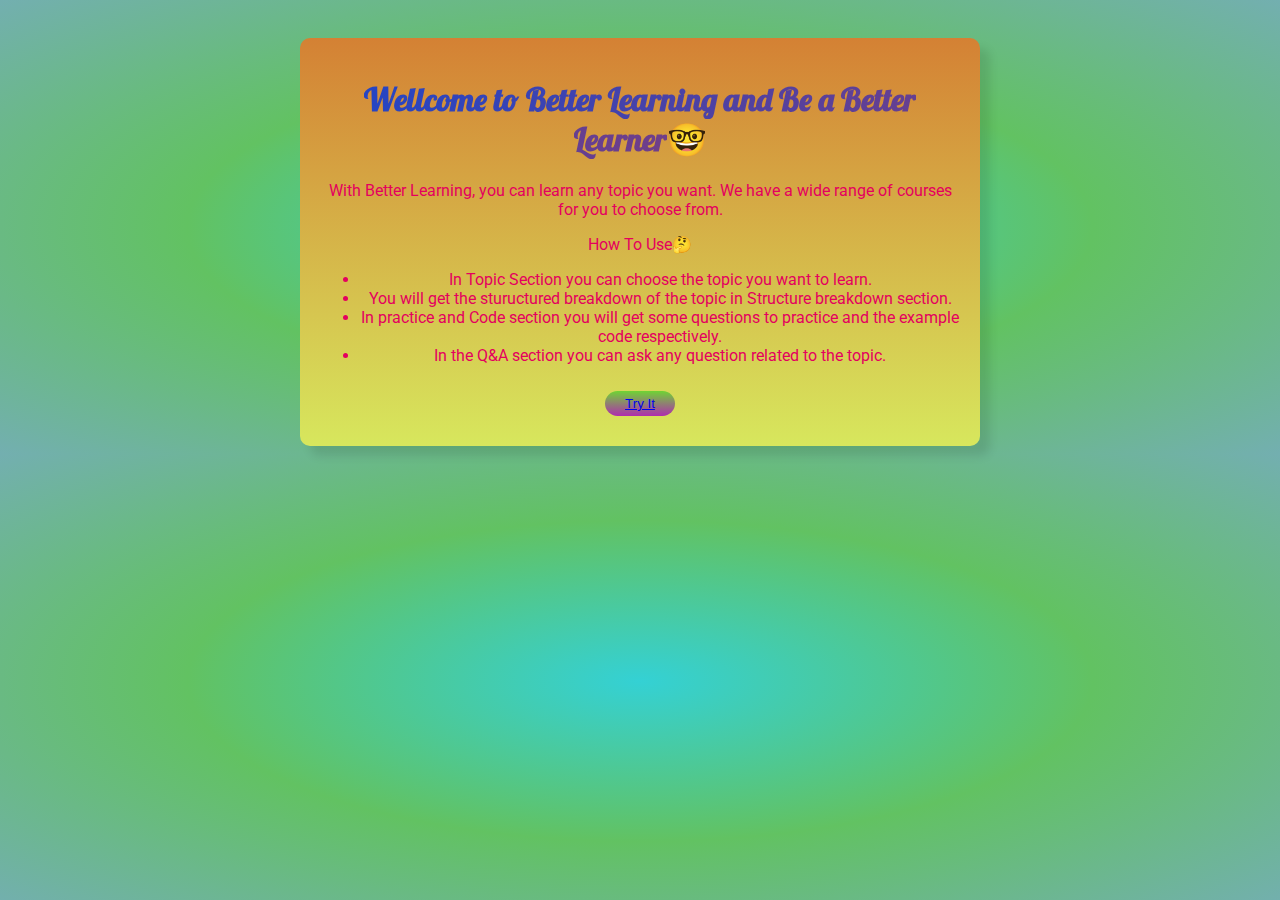
<file: Index.html>
<!DOCTYPE html>
<html lang="en">
<head>
    <meta charset="UTF-8">
    <meta name="viewport" content="width=device-width, initial-scale=1.0">
    <title>Better Learning</title>
    <link rel="stylesheet" href="styles.css">
</head>
<body>
    
        <div class="innerDiv">
            <h1 style="text-align: center;">
                <span class = "main-heading" >Wellcome to Better Learning and Be a Better Learner</span>🤓
            </h1>
        
            <p class = "sss">
            With Better Learning, you can learn any topic you want. We have a wide range of courses for you to choose from.
            </p>
            
            <p class = "sss">How To Use🤔</p>
            

            <ul>
                <li class = "sss">
                    In Topic Section you can choose the topic you want to learn.
                </li>
                <li class = "sss">
                    You will get the stuructured breakdown of the topic in Structure breakdown section.
                </li>
                <li class = "sss">
                    In practice and Code section you will get some questions to practice and the example code respectively.
                </li>
                <li class = "sss">
                    In the Q&A section you can ask any question related to the topic.
            </ul>
            <div style="text-align: center;">
                <button class = "button">
                    <a target="blank" href="https://partyrock.aws/u/sajal0/RqjtxASpp/LEARN-BETTER">Try It</a>
                </button>
            </div>
        </div>
    
</body>
</html>
</file>
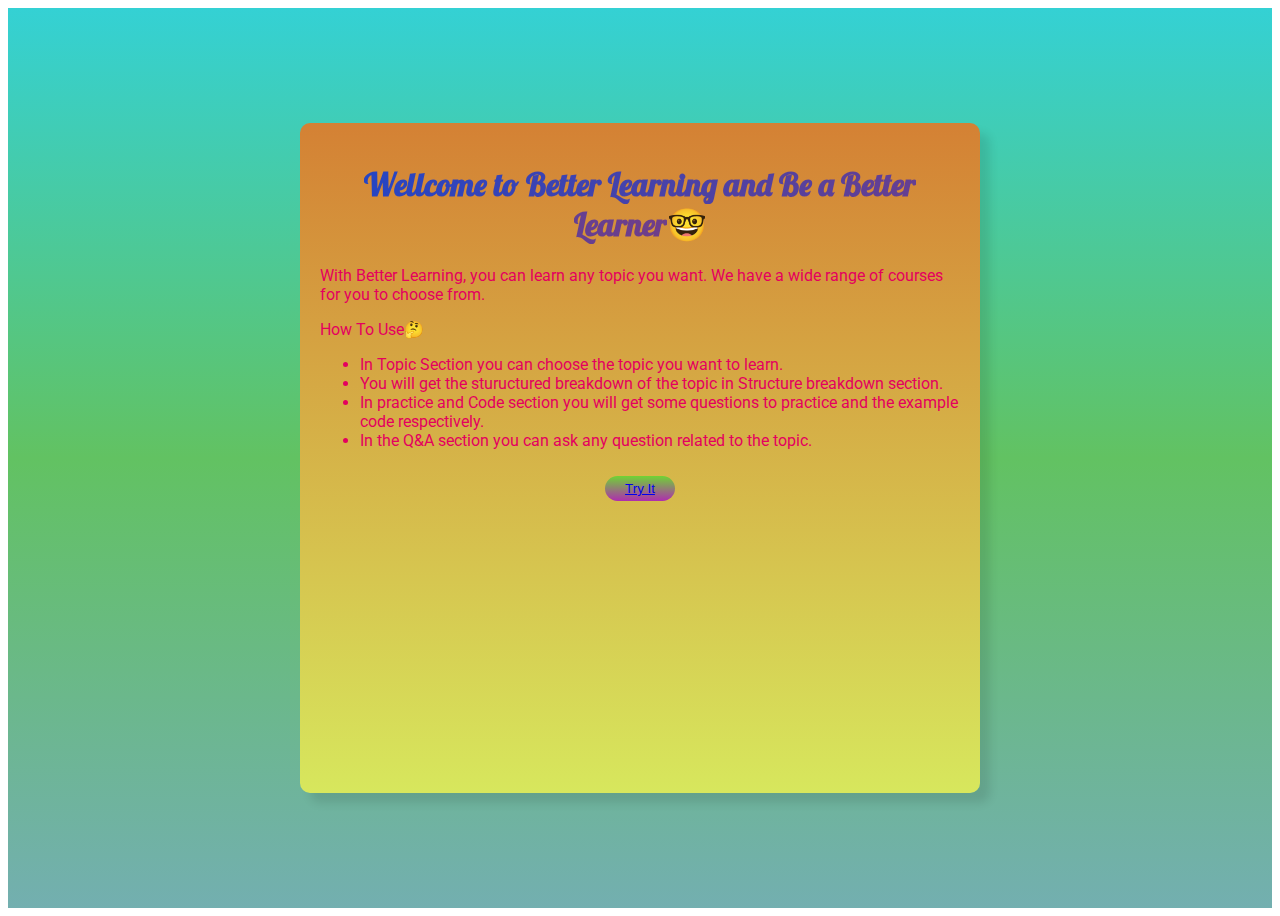
<file: Better Learning.html>
<!DOCTYPE html>
<html lang="en">
<head>
    <meta charset="UTF-8">
    <meta name="viewport" content="width=device-width, initial-scale=1.0">
    <title>Better Learning</title>
    <link rel="stylesheet" href="Better Learning.css">
</head>
<body>
    <div class="conatiner">
        <div class="innerDiv">
            <h1 style="text-align: center;">
                <span class = "main-heading" >Wellcome to Better Learning and Be a Better Learner</span>🤓
            </h1>
        
            <p class = "sss">
            With Better Learning, you can learn any topic you want. We have a wide range of courses for you to choose from.
            </p>
            
            <p class = "sss">How To Use🤔</p>
            

            <ul>
                <li class = "sss">
                    In Topic Section you can choose the topic you want to learn.
                </li>
                <li class = "sss">
                    You will get the stuructured breakdown of the topic in Structure breakdown section.
                </li>
                <li class = "sss">
                    In practice and Code section you will get some questions to practice and the example code respectively.
                </li>
                <li class = "sss">
                    In the Q&A section you can ask any question related to the topic.
            </ul>
            <div style="text-align: center;">
                <button class = "button">
                    <a target="blank" href="https://partyrock.aws/u/sajal0/RqjtxASpp/LEARN-BETTER">Try It</a>
                </button>
            </div>
        </div>
    </div>
</body>
</html>
</file>
<file: styles.css>
@import url('https://fonts.googleapis.com/css2?family=Bree+Serif&family=Caveat:wght@400;700&family=Lobster&family=Monoton&family=Open+Sans:ital,wght@0,400;0,700;1,400;1,700&family=Playfair+Display+SC:ital,wght@0,400;0,700;1,700&family=Playfair+Display:ital,wght@0,400;0,700;1,700&family=Roboto:ital,wght@0,400;0,700;1,400;1,700&family=Source+Sans+Pro:ital,wght@0,400;0,700;1,700&family=Work+Sans:ital,wght@0,400;0,700;1,700&display=swap');


body{
    display : flex;
    align-items: center;
    justify-content: center;
    padding-top: 30px;
    background: radial-gradient( rgb(52, 209, 212), rgb(98, 194, 98), rgb(115, 175, 176));
}
.innerDiv{
    
    text-align:center;
    padding: 20px;
    border-radius: 10px;

    width: 50vw;
    background: linear-gradient(to bottom, rgb(212, 129, 52), rgb(215, 231, 93));
    box-shadow: 10px 10px 10px 0 rgba(0, 0, 0, 0.1);
}   

.main-heading {
    
    font-family: "Lobster";
    background: linear-gradient(to right, #2645c3, #703e89); /* Example gradient */
    -webkit-background-clip: text;
    color: transparent;
}
.sss{
    color: rgb(228, 0, 95);
    font-family: Roboto;
}

.button{
    border-radius: 15px;
    background: linear-gradient(to bottom, rgb(111, 212, 52), rgb(175, 45, 175));
    border-width: 0px;
    padding: 5px;
    margin: 10px;
    text-decoration: none;
    padding-inline: 20px;
}
</file>
<file: Better Learning.css>
@import url('https://fonts.googleapis.com/css2?family=Bree+Serif&family=Caveat:wght@400;700&family=Lobster&family=Monoton&family=Open+Sans:ital,wght@0,400;0,700;1,400;1,700&family=Playfair+Display+SC:ital,wght@0,400;0,700;1,700&family=Playfair+Display:ital,wght@0,400;0,700;1,700&family=Roboto:ital,wght@0,400;0,700;1,400;1,700&family=Source+Sans+Pro:ital,wght@0,400;0,700;1,700&family=Work+Sans:ital,wght@0,400;0,700;1,700&display=swap');


.conatiner{
    display: flex;
    justify-content: center;
    align-items: center;
    height: 100vh;
    background: linear-gradient(to bottom, rgb(52, 209, 212), rgb(98, 194, 98), rgb(115, 175, 176));
}
.innerDiv{
    background-color: white;
    padding: 20px;
    border-radius: 10px;
    height: 70vh;
    width: 50vw;
    background: linear-gradient(to bottom, rgb(212, 129, 52), rgb(215, 231, 93));
    box-shadow: 10px 10px 10px 0 rgba(0, 0, 0, 0.1);
}   

.main-heading {
    
    font-family: "Lobster";
    background: linear-gradient(to right, #2645c3, #703e89); /* Example gradient */
    -webkit-background-clip: text;
    color: transparent;
}
.sss{
    color: rgb(228, 0, 95);
    font-family: Roboto;
}

.button{
    border-radius: 15px;
    background: linear-gradient(to bottom, rgb(111, 212, 52), rgb(175, 45, 175));
    border-width: 0px;
    padding: 5px;
    margin: 10px;
    text-decoration: none;
    padding-inline: 20px;
}
</file>
